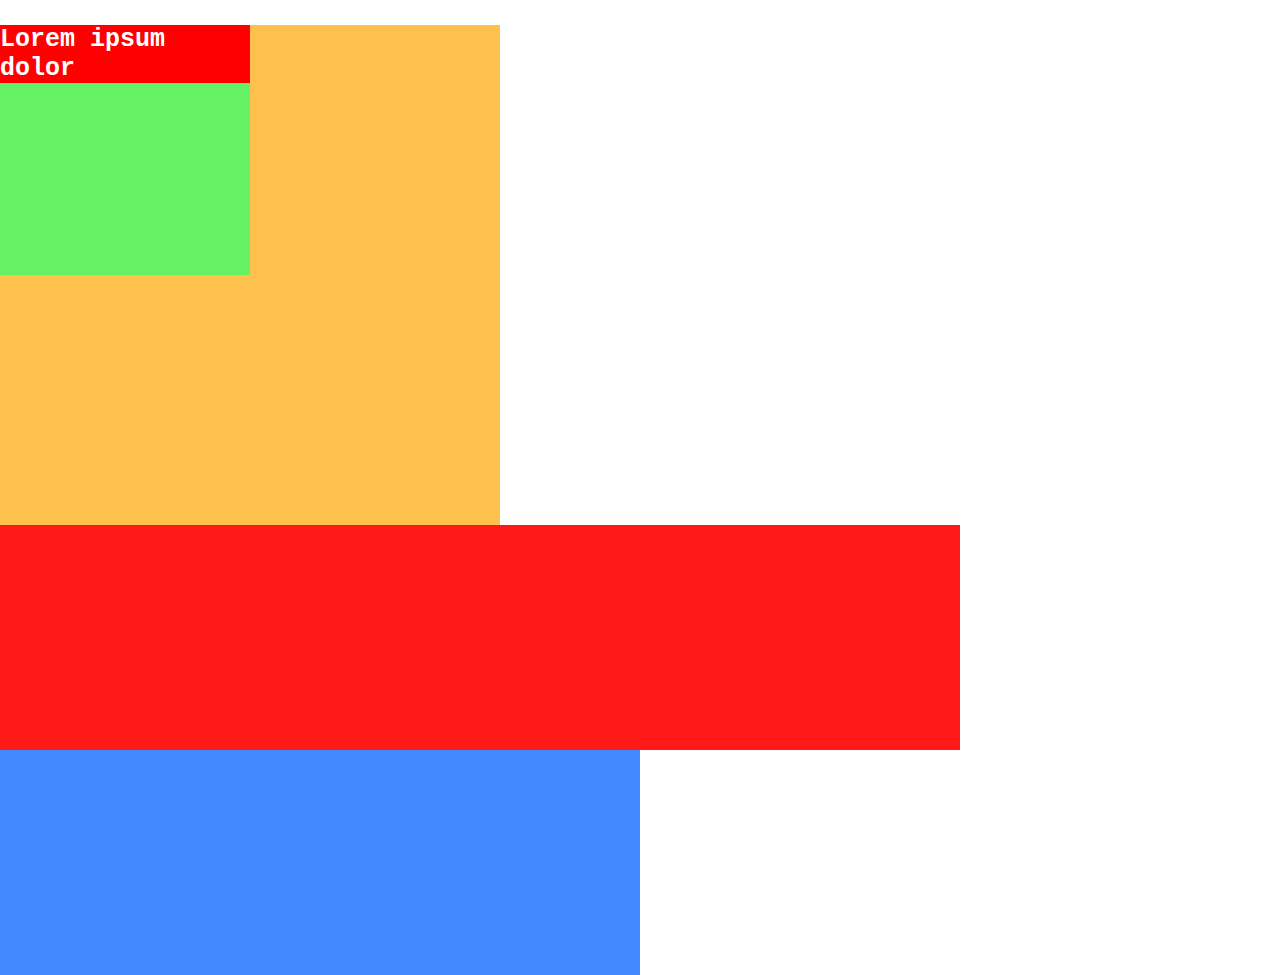
<file: atvEXTERNO/index.html>
<!DOCTYPE html>
<html lang="en">
<head>
    <meta charset="UTF-8">
    <meta http-equiv="X-UA-Compatible" content="IE=edge">
    <meta name="viewport" content="width=device-width, initial-scale=1.0">
    <link rel="stylesheet" href="style.css">
    <title>Document</title>
</head>
<body>
    <div class="pai">
        <div class="filho">
            <p class="paragrafo">
                Lorem ipsum dolor
            </p>
        </div>
    </div>
    <div class="pai2">
        <div class="filho2"></div>
    </div>
</body>
</html>
</file>
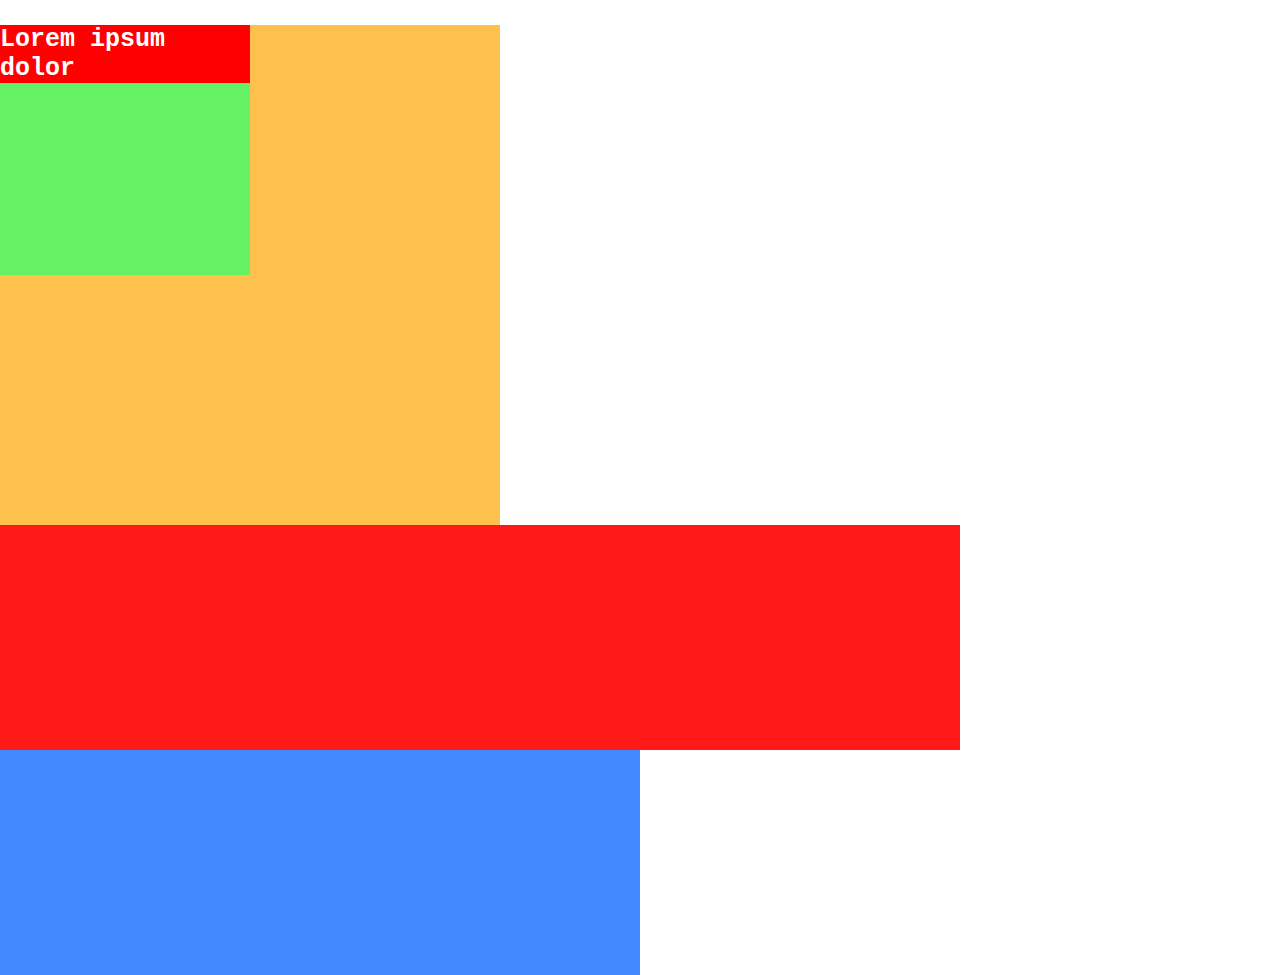
<file: atvINLINE/index.html>
<!DOCTYPE html>
<html lang="en">
<head>
    <meta charset="UTF-8">
    <meta http-equiv="X-UA-Compatible" content="IE=edge">
    <meta name="viewport" content="width=device-width, initial-scale=1.0">
    <title>Document</title>
</head>
<body style="margin: 0;">
    <div style="
    background-color: #ffc14e;
    height: 500px;
    width: 500px;
    ">
        <div style="
        background-color: #64f164;
        height: 50%;
        width: 50%;
        ">
            <p style="
            color: white;
            background-color: red;
            font-size: 25px;
            font-family: monospace;
            font-weight: bold;
            ">
                Lorem ipsum dolor
            </p>
        </div>
    </div>
    <div style="
    width: 50%;
    height: 50vh;
    background-color: rgb(64, 137, 255);
    ">
        <div style="
        width: 75vw;
        height: 50%;
        background-color: rgb(255, 24, 24);
        ">
        </div>
    </div>
</body>
</html>
</file>
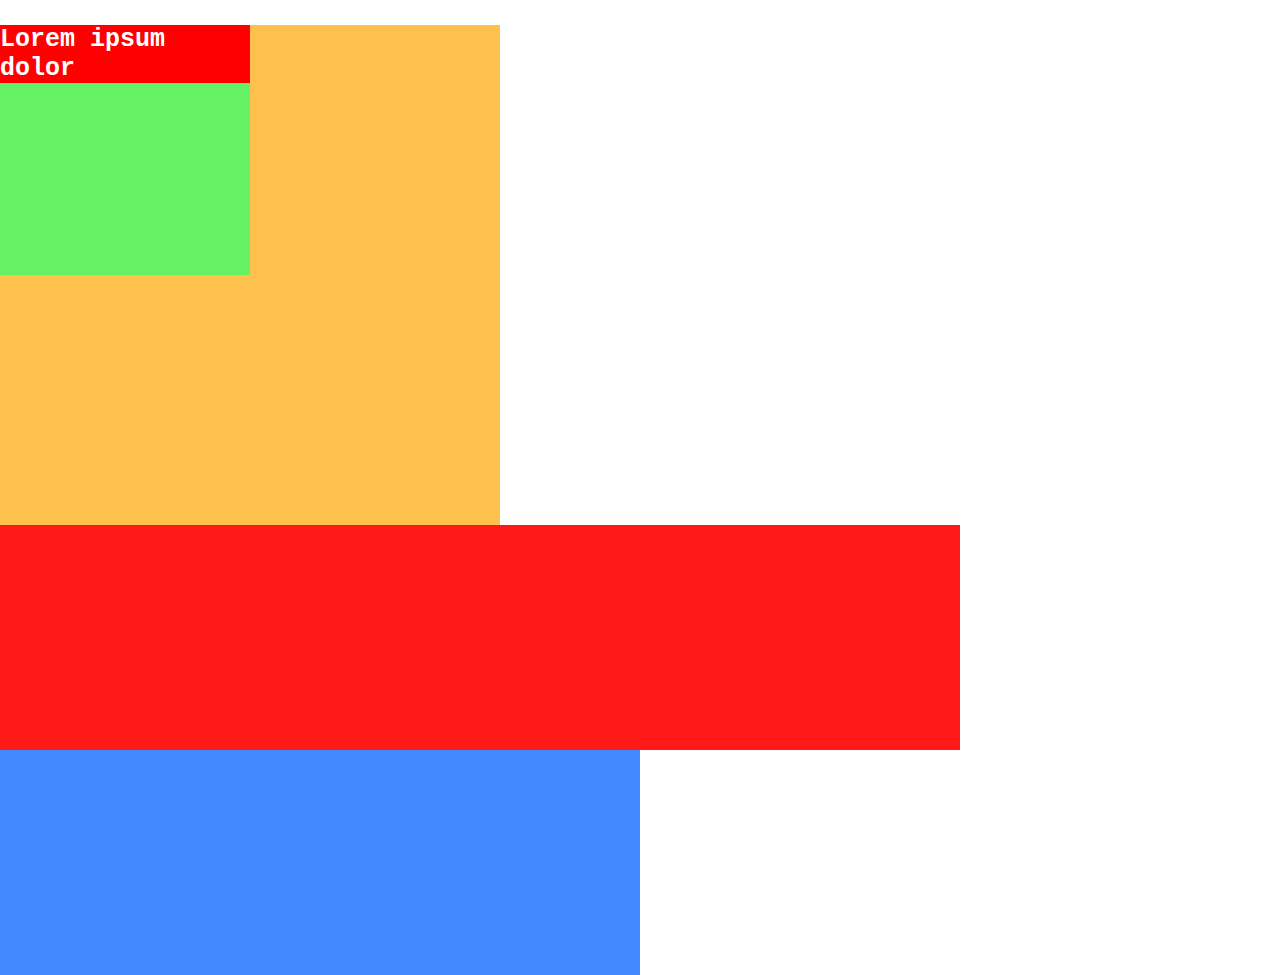
<file: atvINTERNO/index.html>
<!DOCTYPE html>
<html lang="en">
<head>
    <meta charset="UTF-8">
    <meta http-equiv="X-UA-Compatible" content="IE=edge">
    <meta name="viewport" content="width=device-width, initial-scale=1.0">
    <title>Document</title>
</head>
<body>
    <div class="pai">
        <div class="filho">
            <p class="paragrafo">
                Lorem ipsum dolor
            </p>
        </div>
    </div>
    <div class="pai2">
        <div class="filho2"></div>
    </div>
</body>
</html>
<style>
    html, body {
    margin: 0;
    padding: 0;
    border: 0;
}

.pai {
    background-color: #ffc14e;
    height: 500px;
    width: 500px;
}

.filho {
    background-color: #64f164;
    height: 50%;
    width: 50%;
}

.paragrafo {
    color: white;
    background-color: red;
    font-size: 25px;
    font-family: monospace;
    font-weight: bold;
}

.pai2 {
    width: 50%;
    height: 50vh;
    background-color: rgb(64, 137, 255);
}

.filho2 {
    width: 75vw;
    height: 50%;
    background-color: rgb(255, 24, 24);
}
</style>
</file>
<file: atvEXTERNO/style.css>
html, body {
    margin: 0;
    padding: 0;
    border: 0;
}

.pai {
    background-color: #ffc14e;
    height: 500px;
    width: 500px;
}

.filho {
    background-color: #64f164;
    height: 50%;
    width: 50%;
}

.paragrafo {
    color: white;
    background-color: red;
    font-size: 25px;
    font-family: monospace;
    font-weight: bold;
}

.pai2 {
    width: 50%;
    height: 50vh;
    background-color: rgb(64, 137, 255);
}

.filho2 {
    width: 75vw;
    height: 50%;
    background-color: rgb(255, 24, 24);
}
</file>
